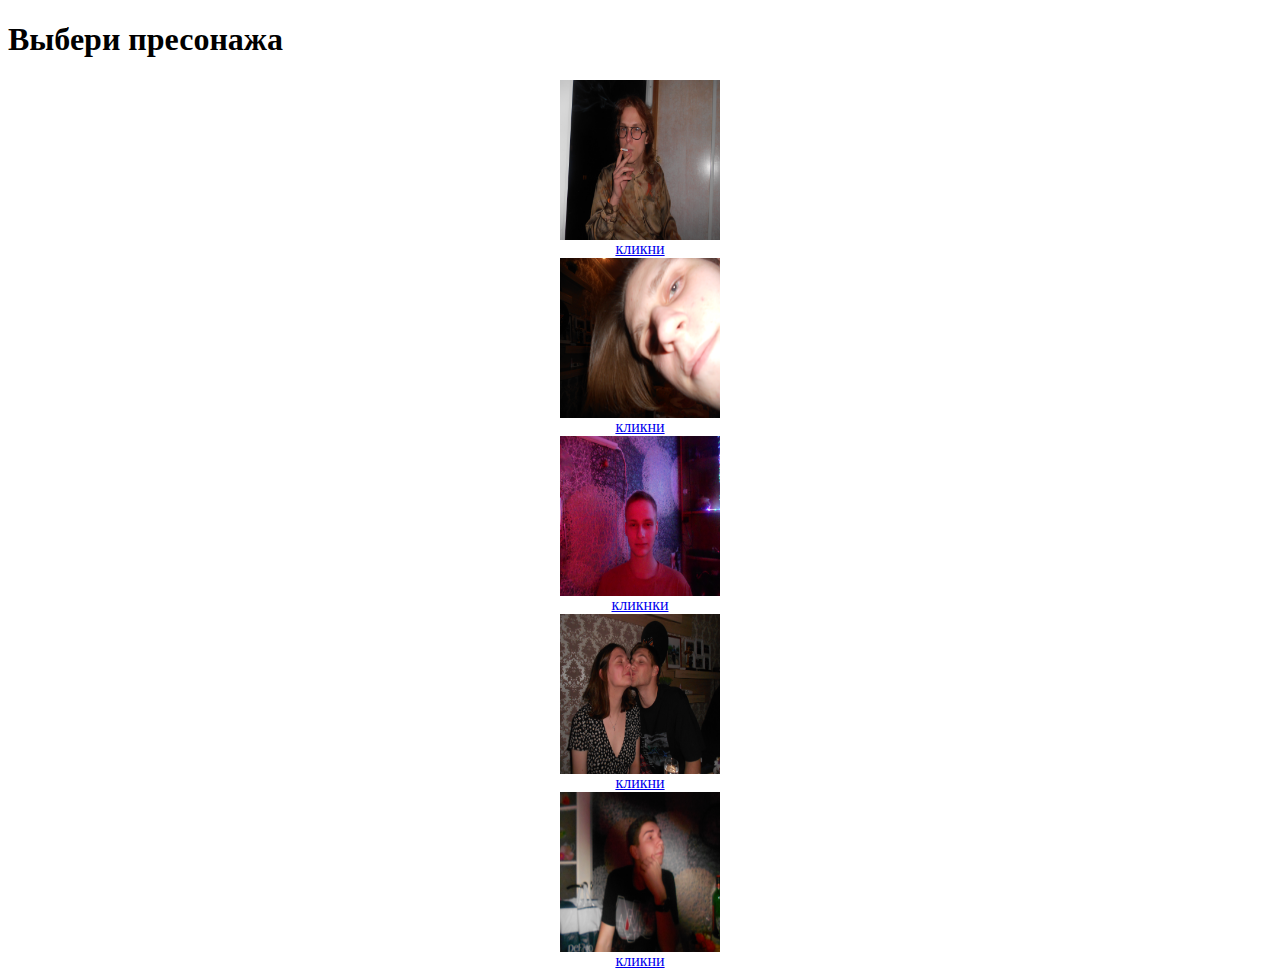
<file: index.html>
<!DOCTYPE html>
<html lang="en">
<head>
    <meta charset="UTF-8">
    <title>Title</title>
    <link rel="stylesheet" href="style.css">
</head>
<body>
<firstrofl>
    <h1>Выбери пресонажа</h1>
    <div><img src="holod.JPG" alt="">
        <a href="test.html">кликни</a>
    </div>
    <div><img src="Lapunov.JPG" alt="">
        <a href="test.html">кликни</a></div>
    <div><img src="makarov.JPG" alt="">
        <a href="test.html">кликнки</a></div>
    <div><img src="minko.JPG" alt="">
        <a href="test.html">кликни</a></div>
    <div><img src="voroshluha.JPG" alt="">
        <a href="test.html">кликни</a></div>
</firstrofl>
</body>
</html>
</file>
<file: style.css>
div {
    margin: 0 auto;
    display: flex;
    justify-content: center;
    align-items: center;
    flex-direction: column;
}

img {
    width: 10rem;
    height: 10rem;
}
</file>
